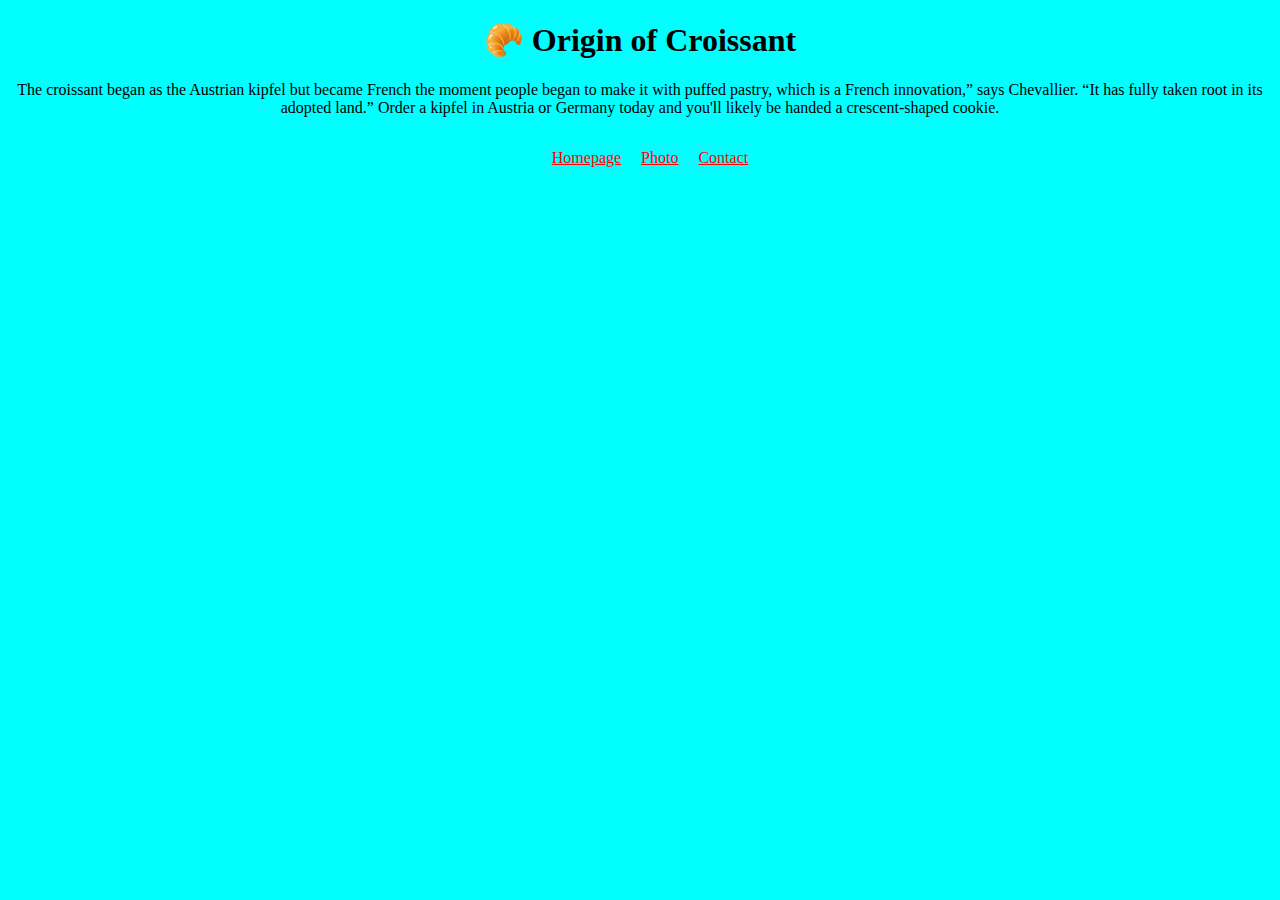
<file: index.html>
<!DOCTYPE html>
<html lang="en">
  <head>
    <meta charset="UTF-8" />
    <meta name="viewport" content="width=device-width, initial-scale=1.0" />
    <meta name="description" content="The origin of croissant" />
    <title>Homepage | Croissant.com</title>
    <link rel="stylesheet" href="/src/style.css" />
  </head>
  <body>
    <h1>🥐 Origin of Croissant</h1>
    <p>
      The croissant began as the Austrian kipfel but became French the moment
      people began to make it with puffed pastry, which is a French innovation,”
      says Chevallier. “It has fully taken root in its adopted land.” Order a
      kipfel in Austria or Germany today and you'll likely be handed a
      crescent-shaped cookie.
    </p>
    <ul>
      <li><a href="/">Homepage</a></li>
      <li><a href="/photo.html">Photo</a></li>
      <li><a href="/contact.html"> Contact</a></li>
    </ul>
  </body>
</html>
</file>
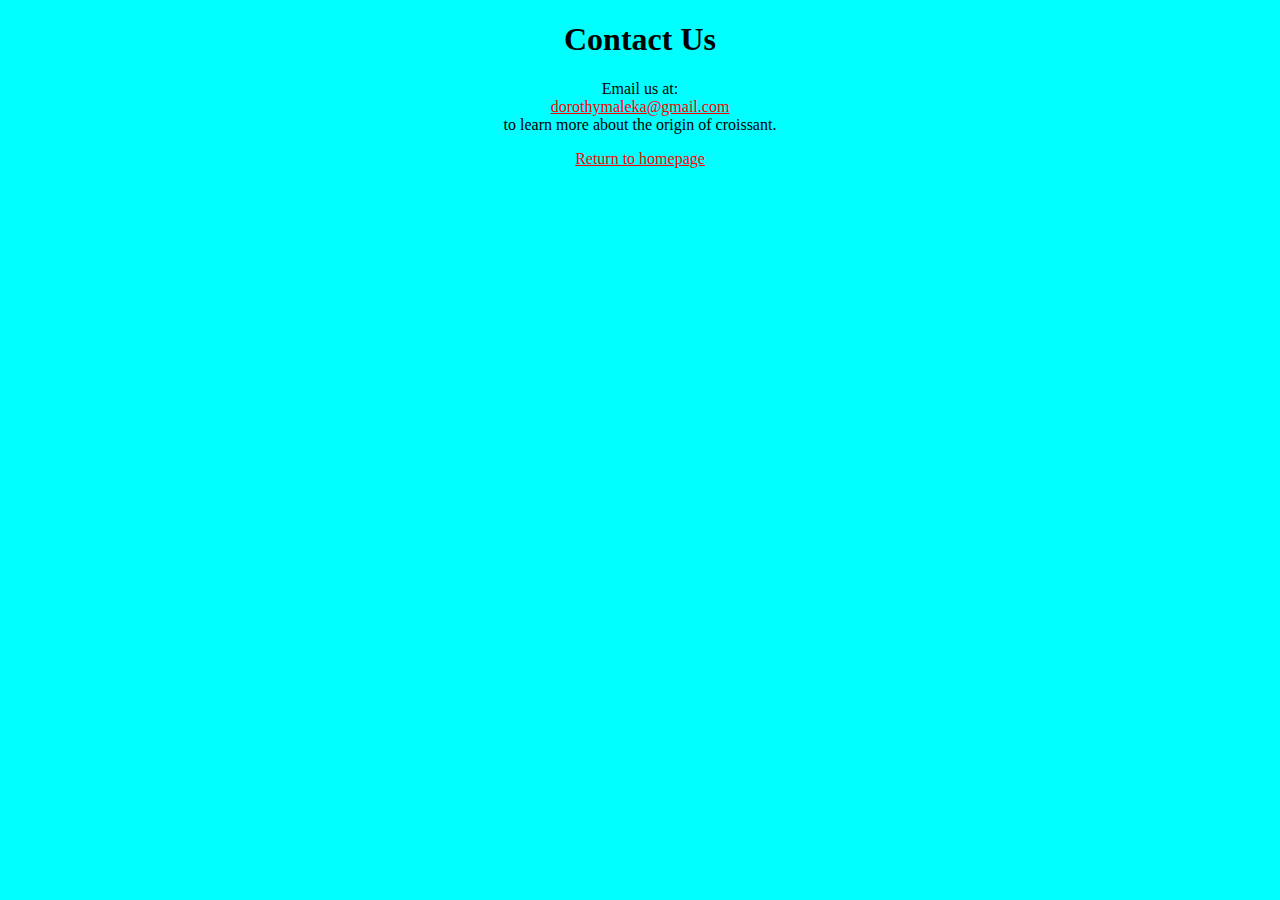
<file: contact.html>
<!DOCTYPE html>
<html lang="en">
  <head>
    <meta charset="UTF-8" />
    <meta name="viewport" content="width=device-width, initial-scale=1.0" />
    <meta name="desription" content="Contact-Croissant.com" />
    <title>Contact | Croissant.com</title>
    <link rel="stylesheet" href="/src/style.css" />
  </head>
  <body>
    <h1>Contact Us</h1>
    <p>
      Email us at:
      <a href="mailto:dorothymaleka@gmail.com" title="croissant.com"
        >dorothymaleka@gmail.com</a
      >
      to learn more about the origin of croissant.
    </p>
    <a href="index.html">Return to homepage</a>
  </body>
</html>
</file>
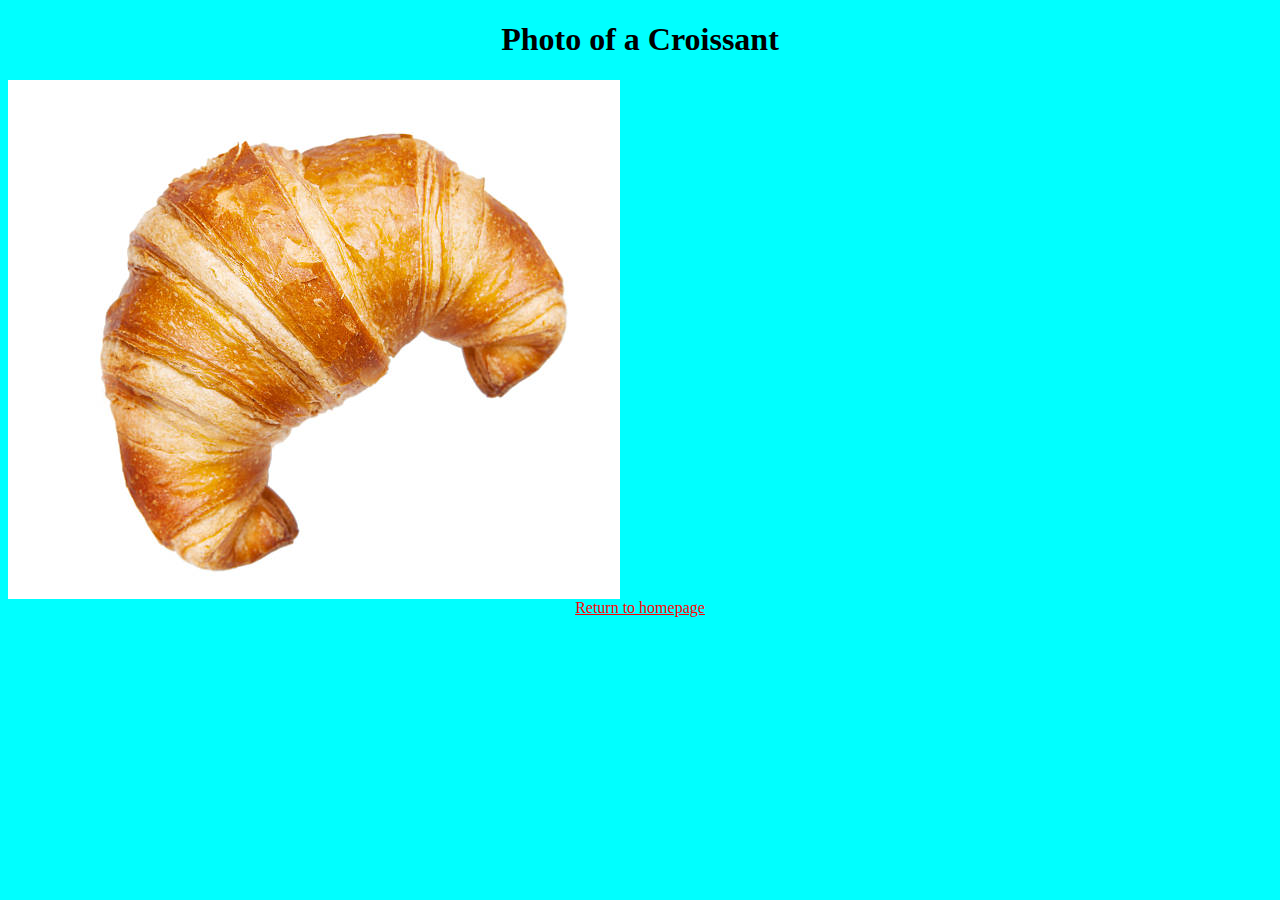
<file: photo.html>
<!DOCTYPE html>
<html lang="en">
  <head>
    <meta charset="UTF-8" />
    <meta name="viewport" content="width=device-width, initial-scale=1.0" />
    <meta name="description" content="Image of a croissant" />
    <title>Photo | Croissant</title>
    <link rel="stylesheet" href="src/style.css" />
  </head>
  <body>
    <h1>Photo of a Croissant</h1>
    <img src="/media/croissant.jpg" alt="Image of a croissant" />
    <a href="index.html">Return to homepage</a>
  </body>
</html>
</file>
<file: src/style.css>
body {
  background-color: aqua;
  color: black;
  text-align: center;
}

h1 {
  text-align: center;
}

ul {
  display: inline-flex;
  color: red;
  list-style-type: none;
  text-align: center;
}

li {
  margin-right: 20px;
}

img {
  display: block;
}

a {
  display: block;
  color: red;
}
</file>
